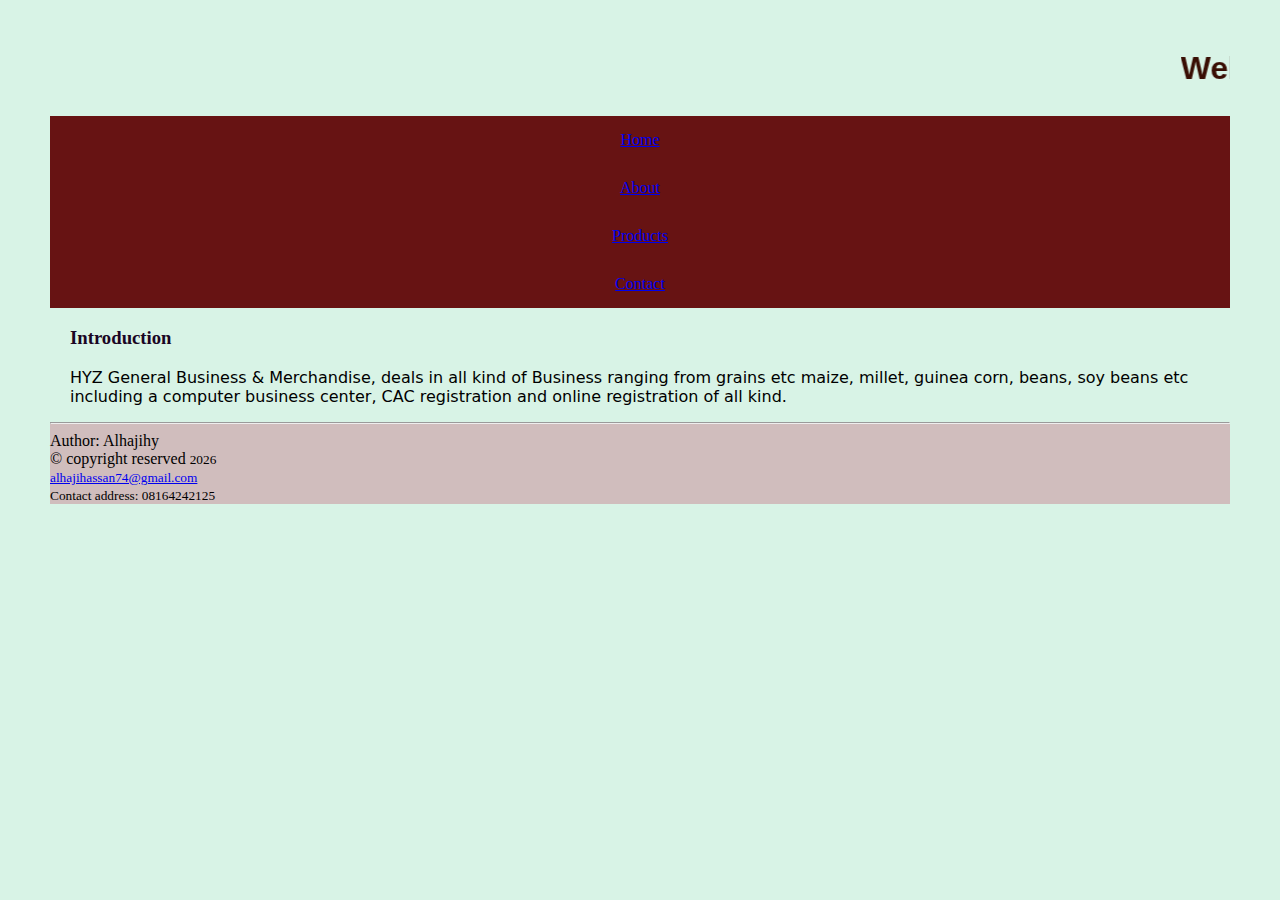
<file: index.html>
<!DOCTYPE html>
<html lang="en">
<head>
    <link rel="icon" type="image/jpg" href="ALHAJI'S PP.JPG"><link rel="icon" type="image/jpg" href="ALHAJI'S PP.JPG">
    <meta charset="UTF-8">
    <meta http-equiv="X-UA-Cpmpatible" content="IE=edge">
    <meta name="viewport" content="width=device-width, initial-scale=1.0">
    <title>HYZ</title>
    <link rel="stylesheet" href="style.css">
</head>
<body>
    <header>
        <h1><marquee>Welcome to HYZ General Business & Merchandise</marquee></h1>
   
    <nav class="navbar">
        <ul>
            <li><a href="index.html">Home</a></li>
            <li><a href="about.html">About</a></li>
            <li><a href="products.html">Products</a></li>
            <li><a href="contacts.html">Contact</a></li>
        </ul>
    </nav>
    
    <main>
        <h3>Introduction</h3>
        <p>HYZ General Business & Merchandise, deals in all kind of Business ranging from grains etc maize, millet, guinea corn, beans, soy beans etc including a computer business center, CAC registration and online registration of all kind.</p>
    </main>

    <footer style="background-color: hsl(0, 17%, 78%);">
        <hr>
        Author: Alhajihy<br>
        &copy; copyright reserved <small>2026</small><br>
        <small><a href="mailto:alhajihassan74@gmail.com">alhajihassan74@gmail.com</a></small><br>
        <small>Contact address: 08164242125<br></small>

    </footer>



</body>
</html>
</file>
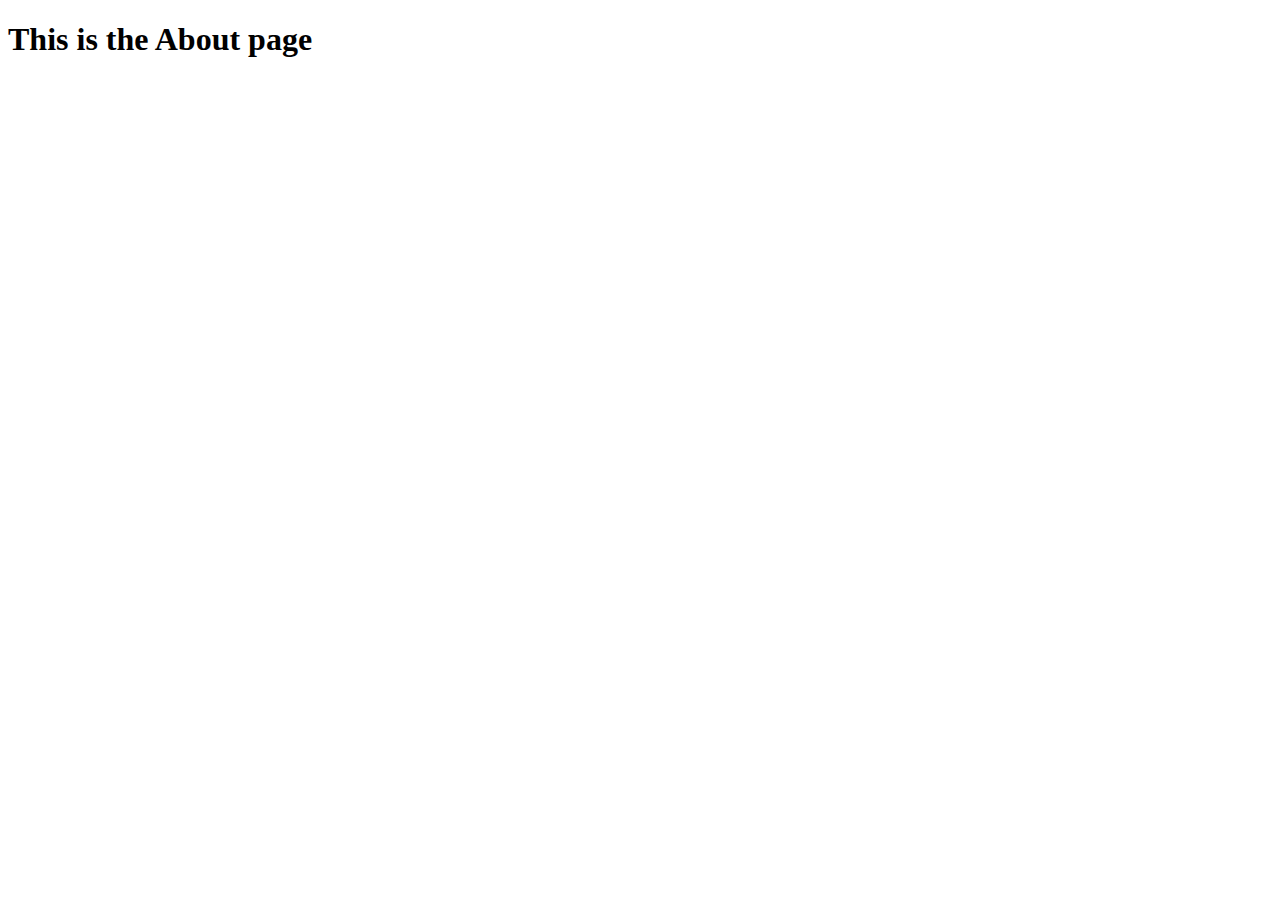
<file: about.html>
<!DOCTYPE html>
<html lang="en">
<head>
    <meta charset="UTF-8">
    <meta name="viewport" content="width=device-width, initial-scale=1.0">
    <title>About page</title>
</head>
<body>
    <h1>This is the About page</h1>
</bod>
</html>
</file>
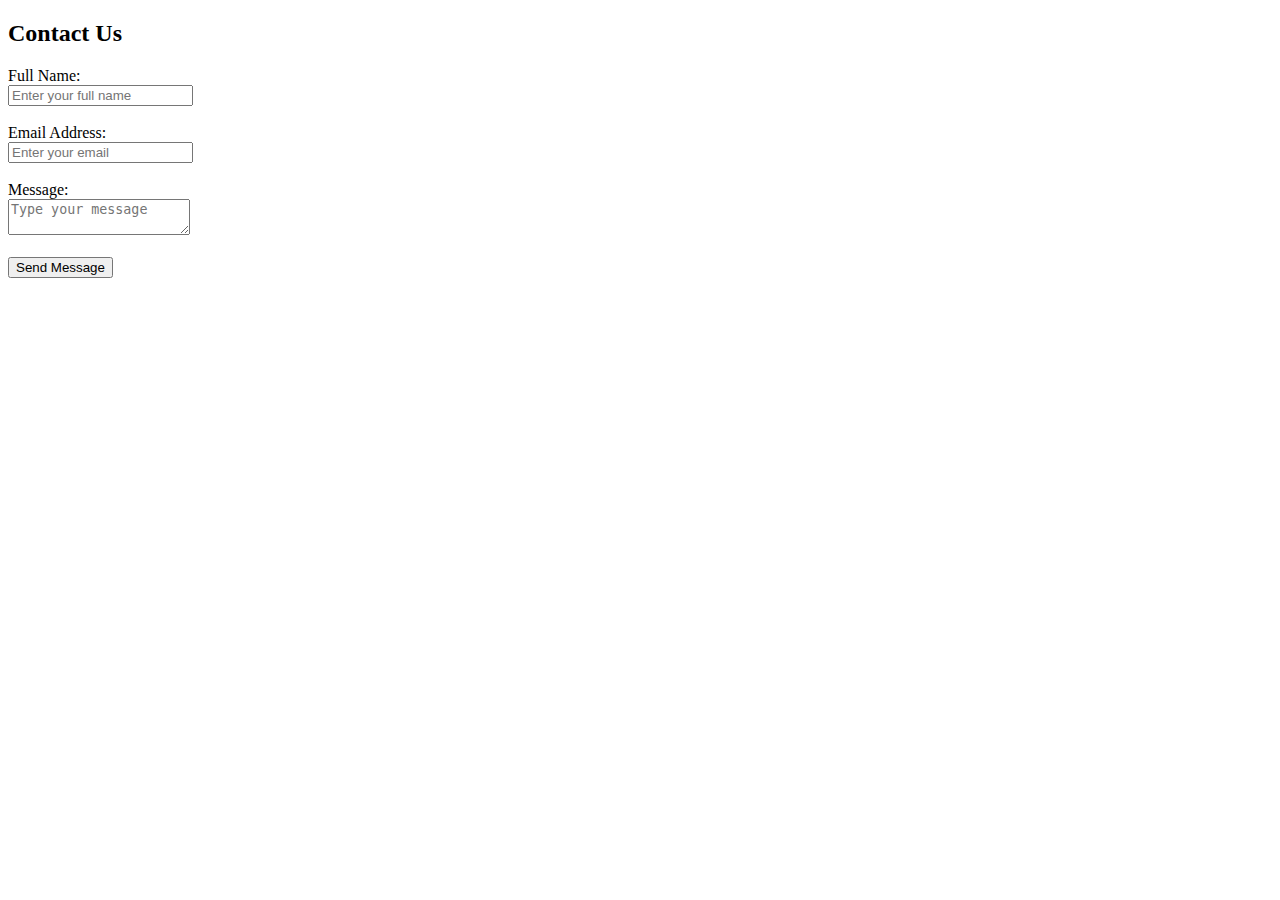
<file: contacts.html>
<!DOCTYPE html>
<html lang="en">
<head>
    <meta charset="UTF-8">
    <meta name="viewport" content="width=device-width, initial-scale=1.0">
    <title>Contact page</title>
</head>
<body>
    <h2>Contact Us</h2>

<form action="/contact" method="post">
  <label>Full Name:</label><br>
  <input type="text" placeholder="Enter your full name"><br><br>

  <label>Email Address:</label><br>
  <input type="email" placeholder="Enter your email"><br><br>

  <label>Message:</label><br>
  <textarea placeholder="Type your message"></textarea><br><br>

  <button type="submit">Send Message</button>
</form>
</body>
</html>
</file>
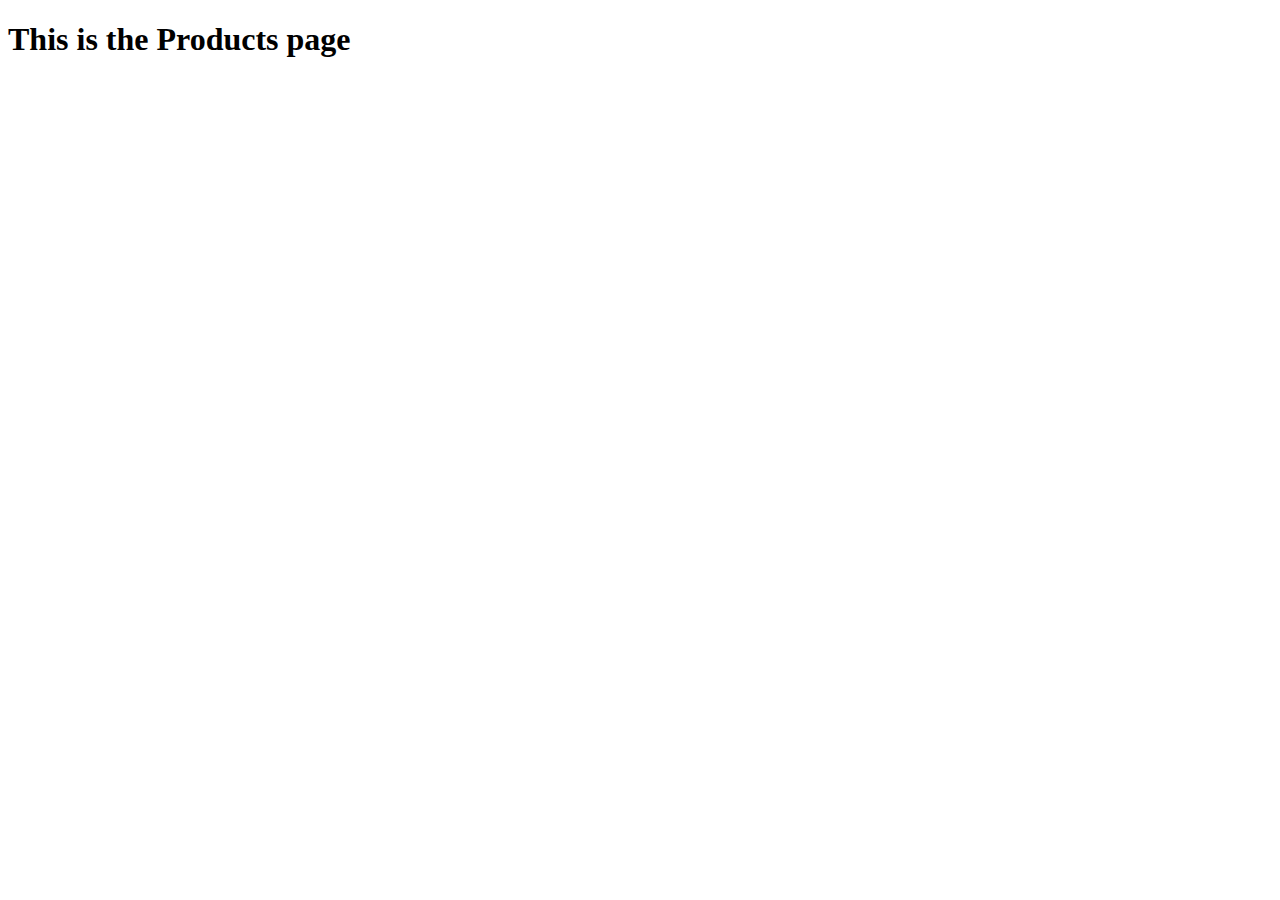
<file: products.html>
<!DOCTYPE html>
<html lang="en">
<head>
    <meta charset="UTF-8">
    <meta name="viewport" content="width=device-width, initial-scale=1.0">
    <title>Products page</title>
</head>
<body>
    <h1>This is the Products page</h1>
</body>
</html>
</file>
<file: style.css>
body{
    background-image: url();
    margin: 50px;
    background-color: hsl(151, 53%, 90%);
}
main{
    margin-left: 20px;
    margin-right: 20px;
}
h1{
    font-family: 'Franklin Gothic Medium', 'Arial Narrow', Arial, sans-serif;
    text-align: center;
    color: hsl(11, 87%, 12%);
    
}
p{
    font-family: system-ui, -apple-system, BlinkMacSystemFont, 'Segoe UI', Roboto, Oxygen, Ubuntu, Cantarell, 'Open Sans', 'Helvetica Neue', sans-serif;
}
h3{
    color: hsl(281, 76%, 8%);
}
.navbar ul{
    list-style: none;
    background-color: hsla(0, 69%, 24%, 1.00);
    padding: 0px;
    margin: 0px;
    overflow: hidden;
}
.navbar a{
    color: hsl(0, 23%, 91%)
    text-decoration: none;
    padding: 15px;
    display: block;
    text-align: center;
}
.navbar a:hover{
    background-color: hsl(106, 96%, 40%);
}
.site-footer{
  background:hsl(0, 17%, 78%);
  padding:1rem;
  text-align:center;
  font-size:0.9rem;
  margin-top:1rem;
}
</file>
